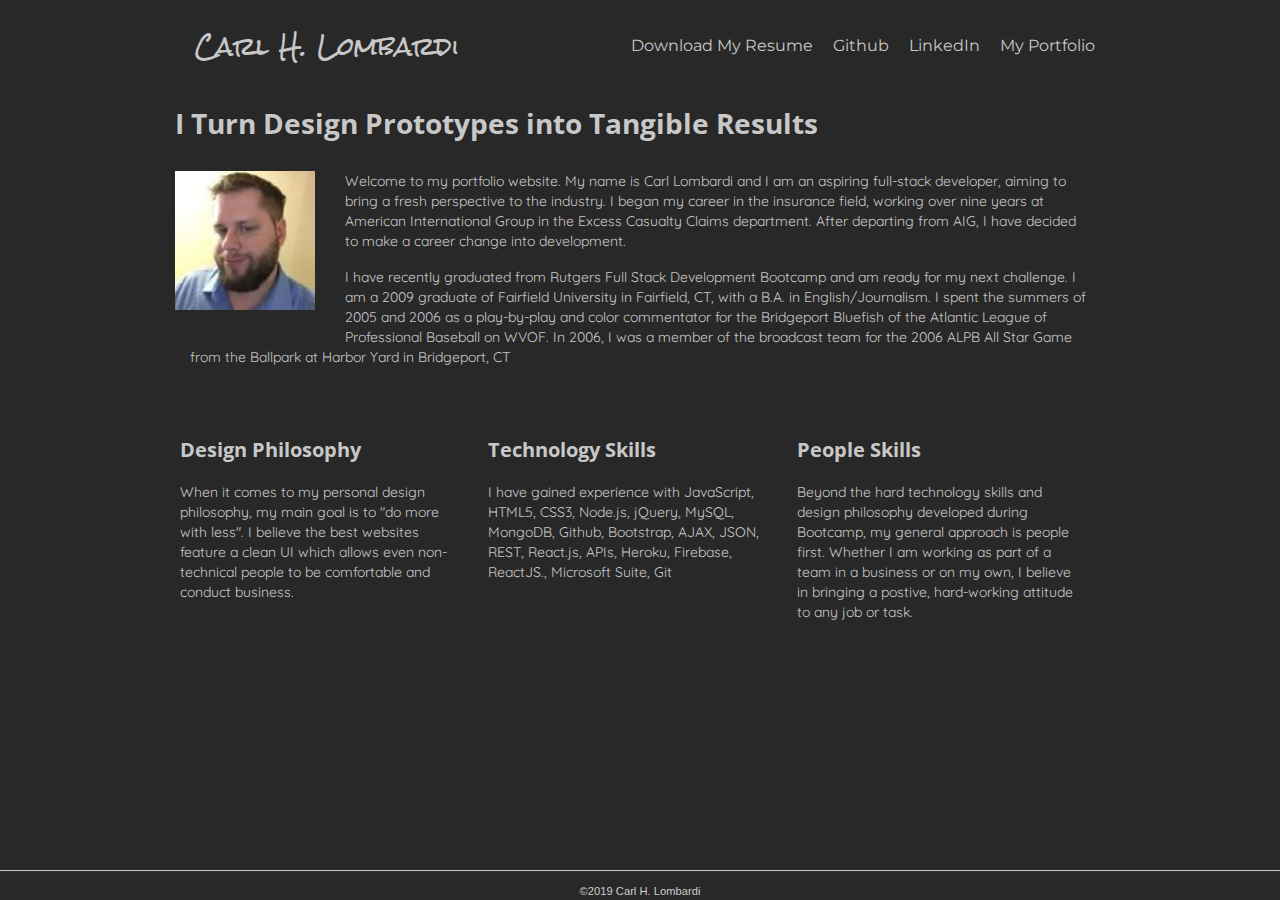
<file: index.html>
<!DOCTYPE html>
<html lang="en-us">

<head>
  <meta charset="UTF-8">
  <meta name="viewport" content="width=device-width, initial-scale=1, shrink-to-fit=no">
  <title>Carl Lombardi Portfolio</title>
  <link rel="stylesheet" href="https://stackpath.bootstrapcdn.com/bootstrap/4.3.1/css/bootstrap.min.css"
    integrity="sha384-ggOyR0iXCbMQv3Xipma34MD+dH/1fQ784/j6cY/iJTQUOhcWr7x9JvoRxT2MZw1T" crossorigin="anonymous">
  <link href="https://fonts.googleapis.com/css?family=Rock+Salt&display=swap" rel="stylesheet">
  <link href="https://fonts.googleapis.com/css?family=Open+Sans&display=swap" rel="stylesheet">
  <link href="https://fonts.googleapis.com/css?family=Montserrat&display=swap" rel="stylesheet">
  <link href="https://fonts.googleapis.com/css?family=Quicksand&display=swap" rel="stylesheet">
  <link rel="stylesheet" type="text/css" href="assets/css/index.css">
  <link rel="shortcut icon" href="assets/images/portfolio.ico" />
</head>

<body>

    <nav class="navbar">
        <div class="container">
      <span class="navbarbrand">Carl H. Lombardi</span>
      <ul class="nav justify-content-end">
        <li class="nav-item">
            <a href="./assets/documents/Resume.pdf" download="Resume.pdf">Download My Resume</a>
        </li>
        <li class="nav-item">
            <a href="https://www.github.com/Carl-Lombardi" onclick="window.open(this.href); return false;">Github</a>
        </li>
        <li class="nav-item">
            <a href="https://www.linkedin.com/in/carl-lombardi/" onclick="window.open(this.href); return false;">LinkedIn</a>
        </li>
        <li class="nav-item">
            <a href ="portfolio.html" id="portfolio">My Portfolio</a>
        </li>
        </div>
      </div>
    </nav>

    <div class="container">
        <div class="box">
          <div class="row">
            <div class="col">
              <h1>I Turn Design Prototypes into Tangible Results</h1>
            <div class="paragraph">
                <img class="photo" src="assets/images/face.jpg" alt="Carl" />
              </div>
              <div class="col">
                <p>Welcome to my portfolio website. My name is Carl Lombardi and I am an aspiring full-stack developer, aiming to bring a fresh perspective to the industry. I began my career in the insurance field, working over nine years at American International Group in the Excess Casualty Claims department. After departing from AIG, I have decided to make a career change into development.</p>
                <p>I have recently graduated from Rutgers Full Stack Development Bootcamp and am ready for my next challenge. I am a 2009 graduate of Fairfield University in Fairfield, CT, with a B.A. in English/Journalism. I spent the summers of 2005 and 2006 as a play-by-play and color commentator for the Bridgeport Bluefish of the Atlantic League of Professional Baseball on WVOF. In 2006, I was a member of the broadcast team for the 2006 ALPB All Star Game from the Ballpark at Harbor Yard in Bridgeport, CT</p>
              </div>
            </div>
          </div>
        </div>

        <div class="box2">
          <div class="row">
            <div class="col">
                <div class="designdiv">
                    <h3>Design Philosophy</h3>
                    <p id="designp">When it comes to my personal design philosophy, my main goal is to "do more with less".
                    I believe the best websites feature a clean UI which allows even non-technical people to be comfortable and conduct business. </p>
                    </div>
                    <div class="techdiv">
                        <h3>Technology Skills</h3>
                    <p id="techp"> I have gained experience with JavaScript, HTML5, CSS3, Node.js, jQuery, MySQL, MongoDB, Github, Bootstrap, AJAX, JSON, REST,
                        React.js, APIs, Heroku, Firebase, ReactJS., Microsoft Suite, Git</p>
                    </div>
                    <div class="skillsdiv">
                        <h3>People Skills</h3>
                    <p id="skillsp">Beyond the hard technology skills and design philosophy developed during Bootcamp, my general approach is people first. Whether I am working as part of a team in a business or on my own, I believe in bringing a postive, hard-working attitude to any job or task. </p>
                    </div>
                  </div>
            </div>
          </div>
        </div>
    
        <footer>
            <div class="row">
              <div class="col text-center">
                <p>©2019 Carl H. Lombardi</p>
              </div>
            </div>
          </div>
        </footer>
 
  <script src="https://code.jquery.com/jquery-3.3.1.slim.min.js"
  integrity="sha384-q8i/X+965DzO0rT7abK41JStQIAqVgRVzpbzo5smXKp4YfRvH+8abtTE1Pi6jizo" crossorigin="anonymous">
</script>
<script src="https://cdnjs.cloudflare.com/ajax/libs/popper.js/1.14.7/umd/popper.min.js"
  integrity="sha384-UO2eT0CpHqdSJQ6hJty5KVphtPhzWj9WO1clHTMGa3JDZwrnQq4sF86dIHNDz0W1" crossorigin="anonymous">
</script>
<script src="https://stackpath.bootstrapcdn.com/bootstrap/4.3.1/js/bootstrap.min.js"
  integrity="sha384-JjSmVgyd0p3pXB1rRibZUAYoIIy6OrQ6VrjIEaFf/nJGzIxFDsf4x0xIM+B07jRM" crossorigin="anonymous">
</script>
    
</body>

</html>
</file>
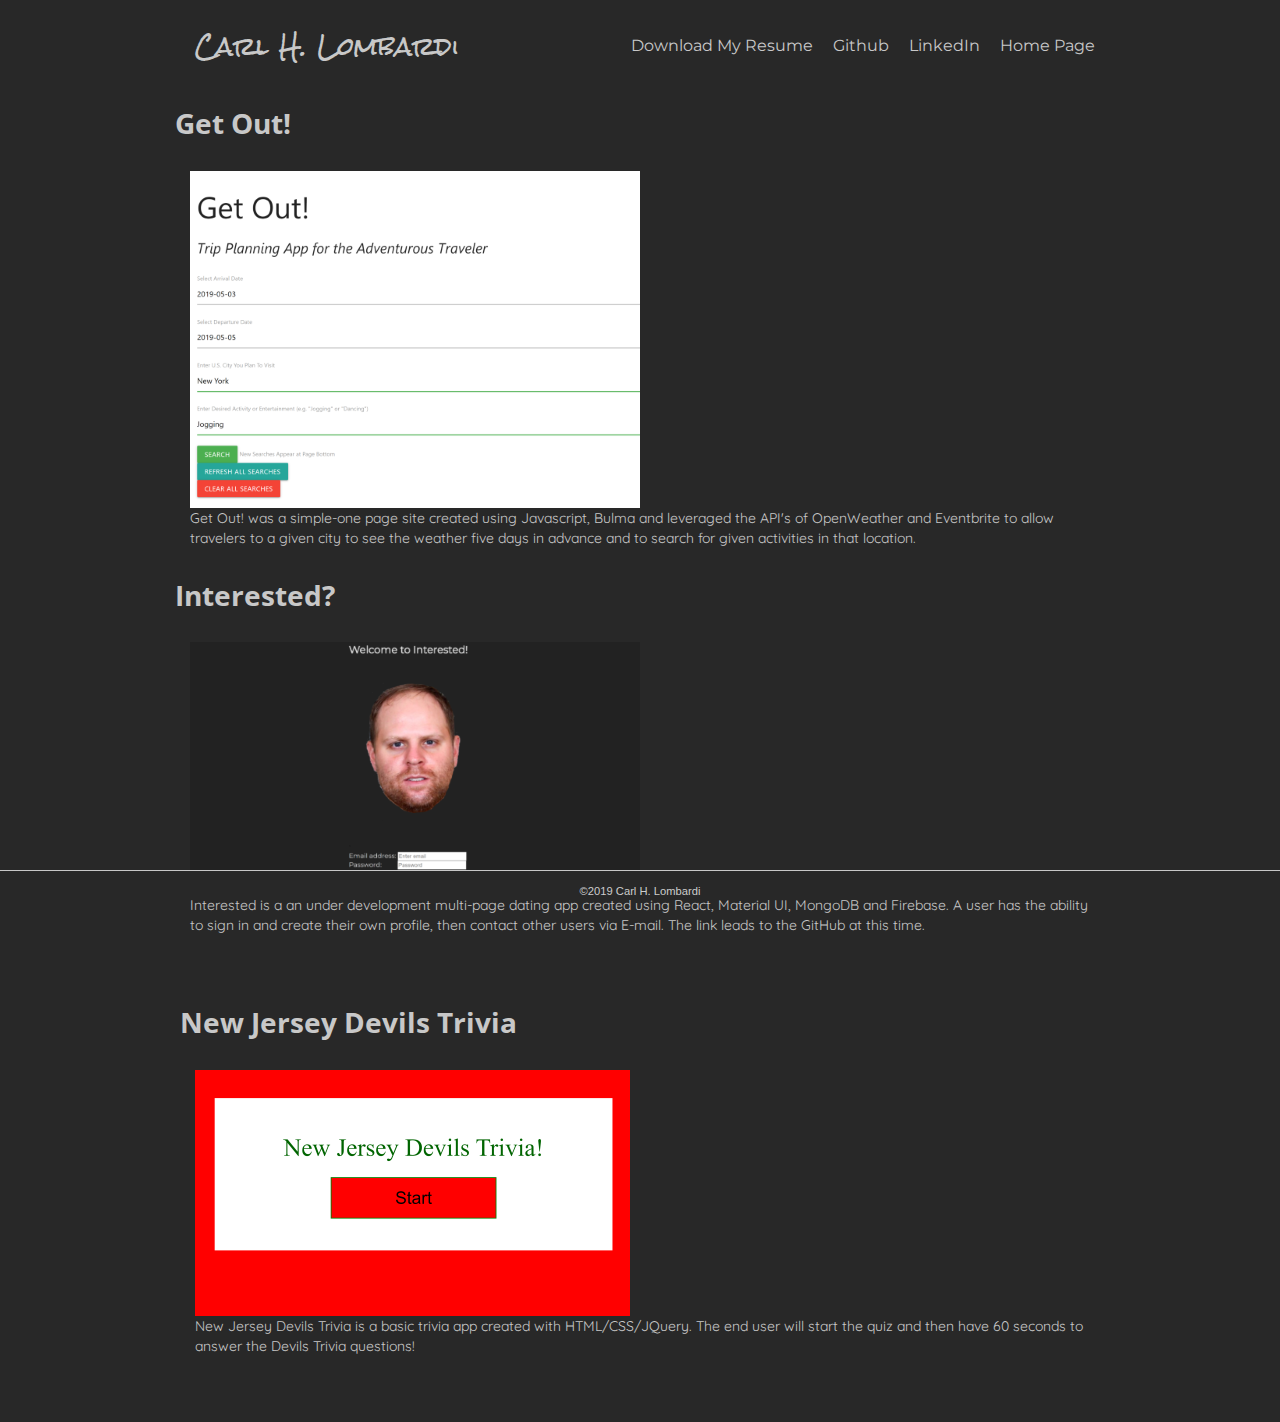
<file: portfolio.html>
<!DOCTYPE html>
<html lang="en-us">

<head>
  <meta charset="UTF-8">
  <meta name="viewport" content="width=device-width, initial-scale=1, shrink-to-fit=no">
  <title>Carl Lombardi Portfolio</title>
  <link rel="stylesheet" href="https://stackpath.bootstrapcdn.com/bootstrap/4.3.1/css/bootstrap.min.css"
    integrity="sha384-ggOyR0iXCbMQv3Xipma34MD+dH/1fQ784/j6cY/iJTQUOhcWr7x9JvoRxT2MZw1T" crossorigin="anonymous">
  <link href="https://fonts.googleapis.com/css?family=Rock+Salt&display=swap" rel="stylesheet">
  <link href="https://fonts.googleapis.com/css?family=Open+Sans&display=swap" rel="stylesheet">
  <link href="https://fonts.googleapis.com/css?family=Montserrat&display=swap" rel="stylesheet">
  <link href="https://fonts.googleapis.com/css?family=Quicksand&display=swap" rel="stylesheet">
  <link rel="stylesheet" type="text/css" href="assets/css/index.css">
  <link rel="shortcut icon" href="assets/images/portfolio.ico" />
</head>

<body>

    <nav class="navbar">
        <div class="container">
      <span class="navbarbrand">Carl H. Lombardi</span>
      <ul class="nav justify-content-end">
        <li class="nav-item">
            <a href="./assets/documents/Resume.pdf" download="Resume.pdf">Download My Resume</a>
        </li>
        <li class="nav-item">
            <a href="https://www.github.com/Carl-Lombardi" onclick="window.open(this.href); return false;">Github</a>
        </li>
        <li class="nav-item">
            <a href="https://www.linkedin.com/in/carl-lombardi/" onclick="window.open(this.href); return false;">LinkedIn</a>
        </li>
        <li class="nav-item">
            <a href ="index.html">Home Page</a>
        </li>
        </div>
      </div>
    </nav>

    <div class="container">
        <div class="box">
            <div class="row">
              <div class="col">
                  <h1>Get Out!</h1>
                  <div class="col">
                      <a href="https://carl-lombardi.github.io/GetOut/" target="_blank"><img class="projectphoto" src="./assets/images/getout.png" alt="GetOut"></img></a>
                      <p class="projecttext">Get Out! was a simple-one page site created using Javascript, Bulma and leveraged the API's of OpenWeather and Eventbrite to allow travelers to a given city to see the weather five days in advance and to search for given activities in that location.</p>
                  </div>
               </div>
            </div>
          </div>

          <div class="box">
              <div class="row">
                <div class="col">
                  <h1>Interested?</h1>
                  <div class="col">
                      <a href="https://github.com/Carl-Lombardi/Interested" target="_blank"><img class="projectphoto" src="./assets/images/interested.png" alt="Interested" /></a>
                      <p class="projecttext">Interested is a an under development multi-page dating app created using React, Material UI, MongoDB and Firebase. A user has the ability to sign in and create their own profile, then contact other users via E-mail. The link leads to the GitHub at this time. </p>
                  </div>
                </div>
              </div>
            </div>

        <div class="box2">
          <div class="row">
            <div class="col">
                <h1>New Jersey Devils Trivia</h1>
                <div class="col">
                    <a href="https://carl-lombardi.github.io/DevilsTrivia/" target="_blank"><img class="projectphoto" src="./assets/images/devils.png" alt="Devils"></img></a>
                    <p class="projecttext">New Jersey Devils Trivia is a basic trivia app created with HTML/CSS/JQuery. The end user will start the quiz and then have 60 seconds to answer the Devils Trivia questions!</p>
                </div>
            </div>
          </div>
        </div>
          </div>

            <footer>
                <div class="row">
                  <div class="col text-center">
                    <p>©2019 Carl H. Lombardi</p>
                  </div>
                </div>
             </footer>
     
      <script src="https://code.jquery.com/jquery-3.3.1.slim.min.js"
      integrity="sha384-q8i/X+965DzO0rT7abK41JStQIAqVgRVzpbzo5smXKp4YfRvH+8abtTE1Pi6jizo" crossorigin="anonymous">
    </script>
    <script src="https://cdnjs.cloudflare.com/ajax/libs/popper.js/1.14.7/umd/popper.min.js"
      integrity="sha384-UO2eT0CpHqdSJQ6hJty5KVphtPhzWj9WO1clHTMGa3JDZwrnQq4sF86dIHNDz0W1" crossorigin="anonymous">
    </script>
    <script src="https://stackpath.bootstrapcdn.com/bootstrap/4.3.1/js/bootstrap.min.js"
      integrity="sha384-JjSmVgyd0p3pXB1rRibZUAYoIIy6OrQ6VrjIEaFf/nJGzIxFDsf4x0xIM+B07jRM" crossorigin="anonymous">
    </script>
        
    </body>
    
    </html>
</file>
<file: assets/css/index.css>
html, body {
  margin: 0;
  background-color: #282828;
}

p {
  line-height: 1.4;
  font-family: 'Quicksand', sans-serif;
  text-align: inherit;
  font-size: 14px;
  color: #c8c8c8;
  line-height: 20px;
}

ul {
  list-style-type: none;
  margin: 0;
  padding: 0;
  overflow: hidden;
}

li {
  float: left;
  position: relative;
}

li a {
  display: block;
  color: #c8c8c8;
  padding: 0 10px;
  margin: 0;
  text-decoration: none;
  font-family: 'Montserrat', sans-serif;
  font-size: 16px;
  position: relative;
}

.navbar {
  background-color: #282828;
}

.navbarbrand {
  display: block;
  background-color: #282828;
  color: #c8c8c8;
  font-family: 'Rock Salt', cursive;
  font-size: 24px;
  padding: 20px;
  position: relative;
}

.container {
  max-width: 960px;
  margin: auto;
}


.box2 {
  position: relative;
  background: #282828;
  margin-top: 40px;
  padding: 0 0 50px 5px;
}

h1 {
  display: block;
  color: #c8c8c8;
  font-family: 'Open Sans', sans-serif;
  font-size: 28px;
  font-weight: bold;
  position: relative;
  margin-bottom: 30px;
  margin-top: 15px;
}

.photo {
  position: relative;
  margin: 0px 30px 30px 0px;
  float: left;
}

h3 {
  display: block;
  color: #c8c8c8;
  font-family: 'Open Sans', sans-serif;
  font-size: 20px;
  font-weight: bold;
  position: relative;
  margin-bottom: 20px;
  margin-top: 15px;

}

.designdiv, .techdiv, .skillsdiv {
  float: left;
  width: 33.33%;
}

#designp, #techp, #skillsp {
  color: #c8c8c8;
  font-family: 'Quicksand', sans-serif;
  font-size: 14px;
  margin-right: 25px;
}

footer {
  position: fixed;
  height: 30px;
  bottom: 0;
  width: 100%;
  margin: auto;
  background-color: #282828;
  border-top-style: solid;
  border-width: 1px;
  border-color: #c8c8c8;
  padding: 10px 0;
}

footer p {
  color: #cccccc;
  font-family: Arial, Helvetica, sans-serif;
  font-size: 0.7em;
  margin: 0;
}
</file>
